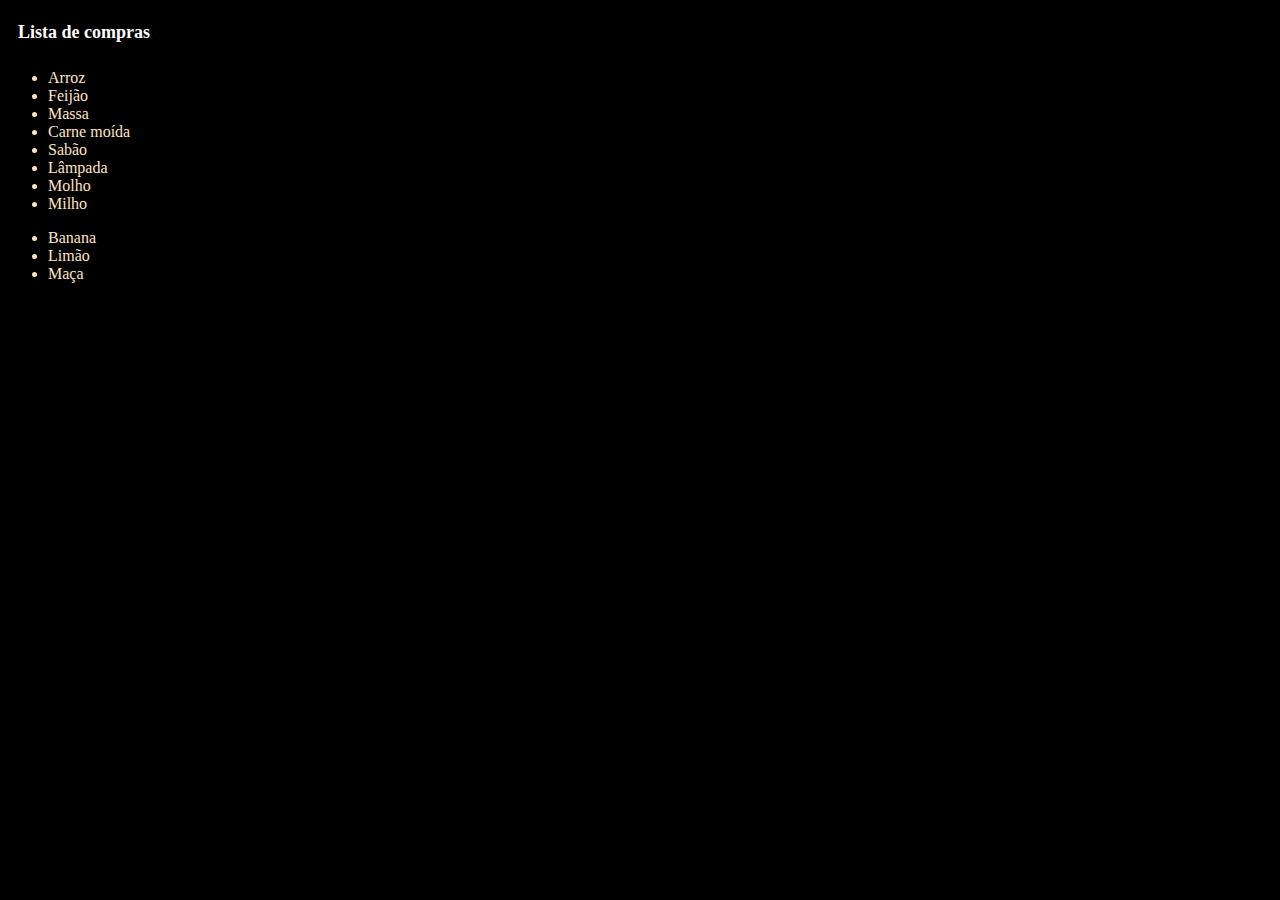
<file: index.html>
<!DOCTYPE html>
<html lang="en">
  <head>
    <meta charset="UTF-8" />
    <meta name="viewport" content="width=device-width, initial-scale=1.0" />
    <link rel="stylesheet" href="style.css" />
    <title>Lista</title>
  </head>
  <body>
    <h1>Lista de compras</h1>

    <div>
      <ul>
        <li>Arroz</li>
        <li>Feijão</li>
        <li>Massa</li>
        <li>Carne moída</li>
        <li>Sabão</li>
        <li>Lâmpada</li>
        <li>Molho</li>
        <li>Milho</li>
      </ul>
      <div>
        <ul>
        
          <li>Banana</li>
          <li>Limão</li>
          <li>Maça</li>
      </div>
    </div>
  </body>
</html>
</file>
<file: style.css>
body {
  background-color: black;
  color: bisque;
}

h1 {
  padding: 10px;
  border-radius: 5px;
  font-family: cursive;
  color: white;
  font-size: large;
}

ul {
}
</file>
